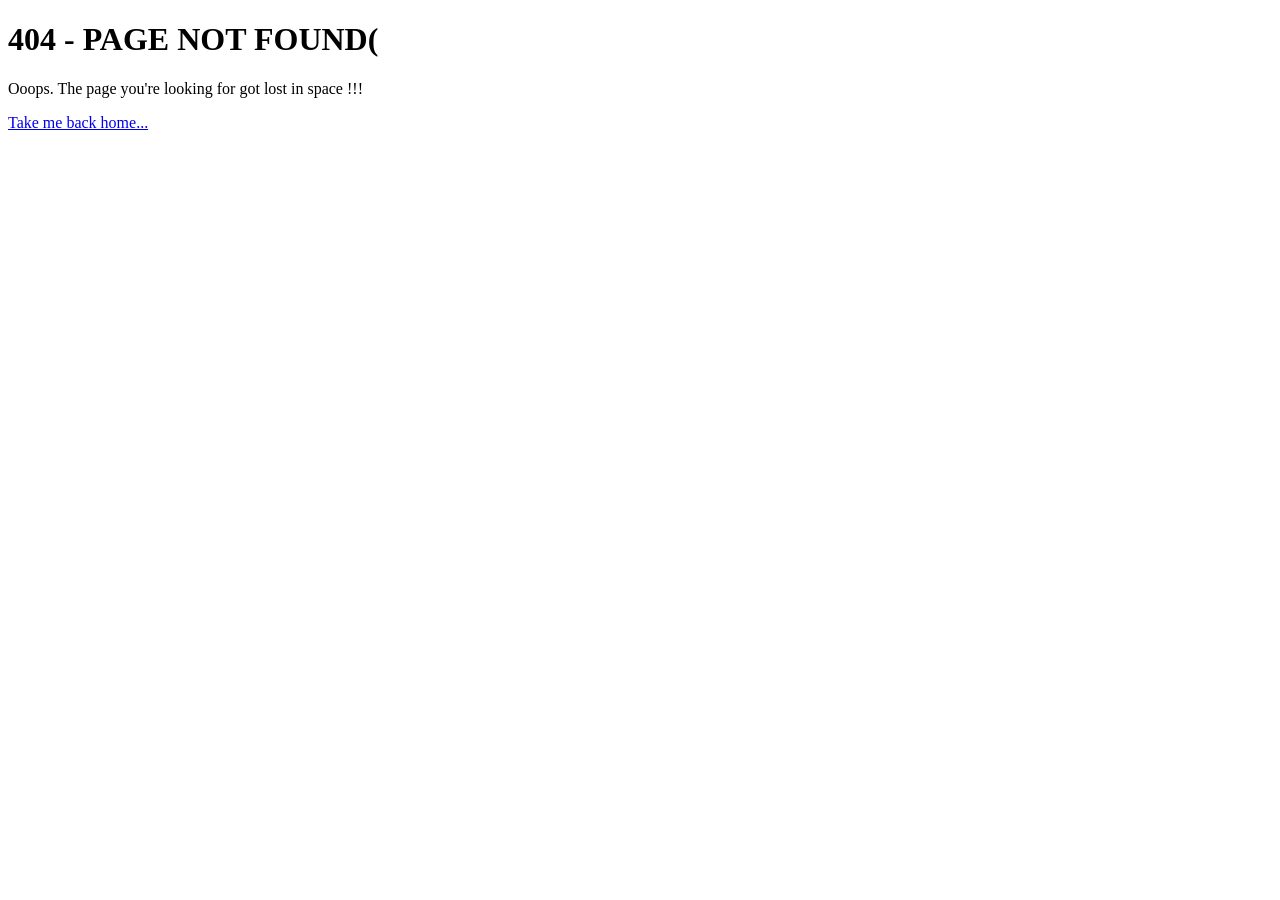
<file: HttpServer/src/repository/Error404.html>
<!DOCTYPE html>
<html lang="en">
<head>
    <meta charset="UTF-8">
    <title>Error404</title>
</head>
<body>
<h1>404 - PAGE NOT FOUND(</h1>
<p>Ooops. The page you're looking for got lost in space !!!</p>
<a href="http://localhost:8080/index.html">Take me back home...</a>
</body>
</html>
</file>
